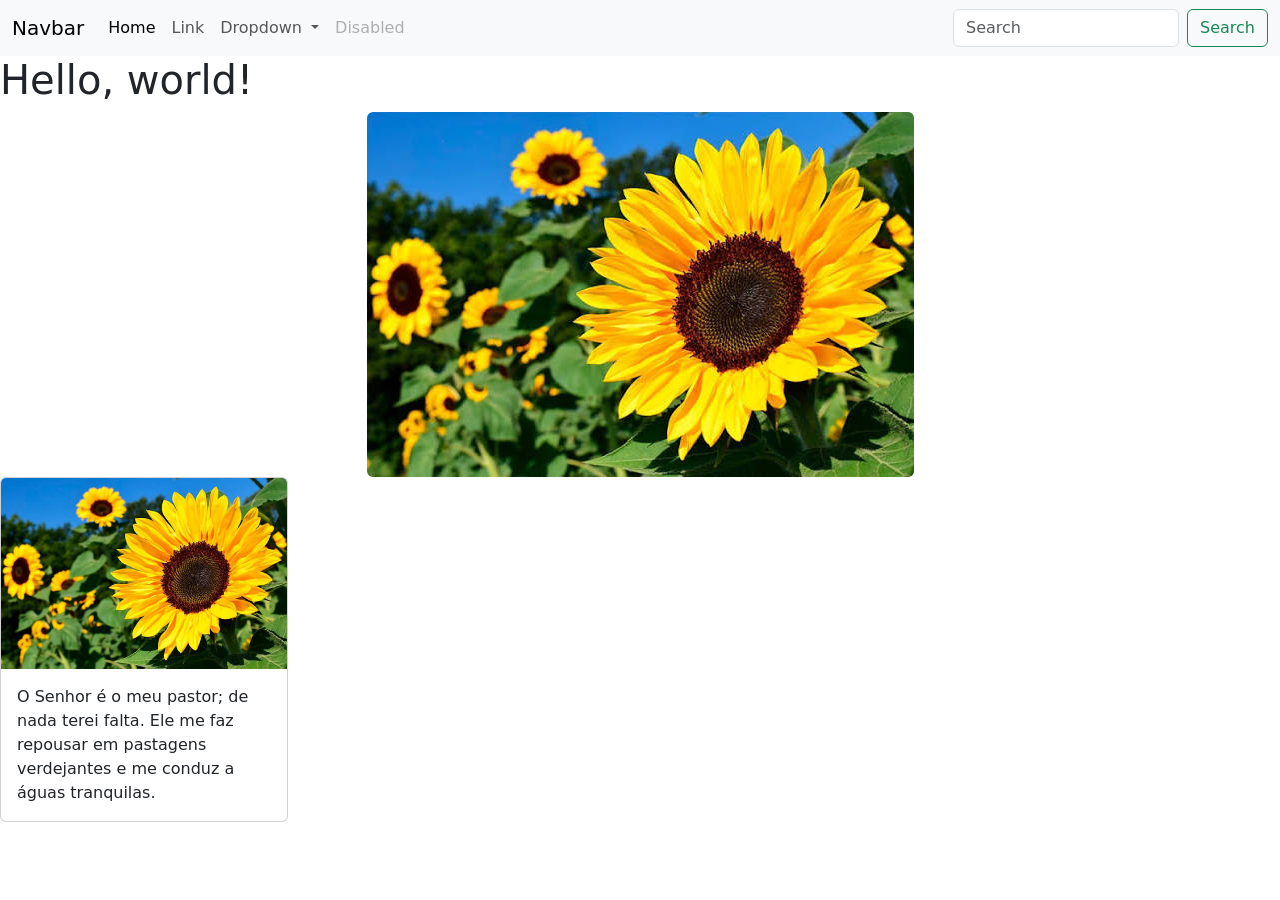
<file: index.html>
<!DOCTYPE html>
<html lang="en">
  <head>
    <meta charset="utf-8" />
    <meta name="viewport" content="width=device-width, initial-scale=1" />
    <title>Bootstrap demo</title>
    <link
      href="https://cdn.jsdelivr.net/npm/bootstrap@5.3.8/dist/css/bootstrap.min.css"
      rel="stylesheet"
      integrity="sha384-sRIl4kxILFvY47J16cr9ZwB07vP4J8+LH7qKQnuqkuIAvNWLzeN8tE5YBujZqJLB"
      crossorigin="anonymous"
    />
  </head>
  <body>
    <nav class="navbar navbar-expand-lg bg-body-tertiary">
      <div class="container-fluid">
        <a class="navbar-brand" href="#">Navbar</a>
        <button
          class="navbar-toggler"
          type="button"
          data-bs-toggle="collapse"
          data-bs-target="#navbarSupportedContent"
          aria-controls="navbarSupportedContent"
          aria-expanded="false"
          aria-label="Toggle navigation"
        >
          <span class="navbar-toggler-icon"></span>
        </button>
        <div class="collapse navbar-collapse" id="navbarSupportedContent">
          <ul class="navbar-nav me-auto mb-2 mb-lg-0">
            <li class="nav-item">
              <a class="nav-link active" aria-current="page" href="#">Home</a>
            </li>
            <li class="nav-item">
              <a class="nav-link" href="#">Link</a>
            </li>
            <li class="nav-item dropdown">
              <a
                class="nav-link dropdown-toggle"
                href="#"
                role="button"
                data-bs-toggle="dropdown"
                aria-expanded="false"
              >
                Dropdown
              </a>
              <ul class="dropdown-menu">
                <li><a class="dropdown-item" href="#">Action</a></li>
                <li><a class="dropdown-item" href="#">Another action</a></li>
                <li><hr class="dropdown-divider" /></li>
                <li>
                  <a class="dropdown-item" href="#">Something else here</a>
                </li>
              </ul>
            </li>
            <li class="nav-item">
              <a class="nav-link disabled" aria-disabled="true">Disabled</a>
            </li>
          </ul>
          <form class="d-flex" role="search">
            <input
              class="form-control me-2"
              type="search"
              placeholder="Search"
              aria-label="Search"
            />
            <button class="btn btn-outline-success" type="submit">
              Search
            </button>
          </form>
        </div>
      </div>
    </nav>
    <h1>Hello, world!</h1>
    <div id="carouselExampleFade" class="carousel slide carousel-fade">
      <div class="carousel-inner">
        <div class="carousel-item active">
          <img
            src="flor1.jpg"
            class="d-block mx-auto img-fluid rounded"
            alt="imagem em bloco"
          />
        </div>
        <div class="carousel-item">
          <img
            src="flor4.jpg"
            class="d-block mx-auto img-fluid rounded"
            alt="..."
          />
        </div>
        <div class="carousel-item">
          <img
            src="flor3.jpg"
            class="d-block mx-auto img-fluid rounded"
            alt="..."
          />
        </div>
      </div>
      <button
        class="carousel-control-prev"
        type="button"
        data-bs-target="#carouselExampleFade"
        data-bs-slide="prev"
      >
        <span class="carousel-control-prev-icon" aria-hidden="true"></span>
        <span class="visually-hidden">Previous</span>
      </button>
      <button
        class="carousel-control-next"
        type="button"
        data-bs-target="#carouselExampleFade"
        data-bs-slide="next"
      >
        <span class="carousel-control-next-icon" aria-hidden="true"></span>
        <span class="visually-hidden">Next</span>
      </button>
    </div>
    <script
      src="https://cdn.jsdelivr.net/npm/bootstrap@5.3.8/dist/js/bootstrap.bundle.min.js"
      integrity="sha384-FKyoEForCGlyvwx9Hj09JcYn3nv7wiPVlz7YYwJrWVcXK/BmnVDxM+D2scQbITxI"
      crossorigin="anonymous"
    ></script>
    <div class="card" style="width: 18rem">
      <img src="flor1.jpg" class="card-img-top d-block mx-auto" alt="..." />
      <div class="card-body">
        <p class="card-text">
          O Senhor é o meu pastor; de nada terei falta. Ele me faz repousar em
          pastagens verdejantes e me conduz a águas tranquilas.
        </p>
      </div>
    </div>
  </body>
</html>
</file>
